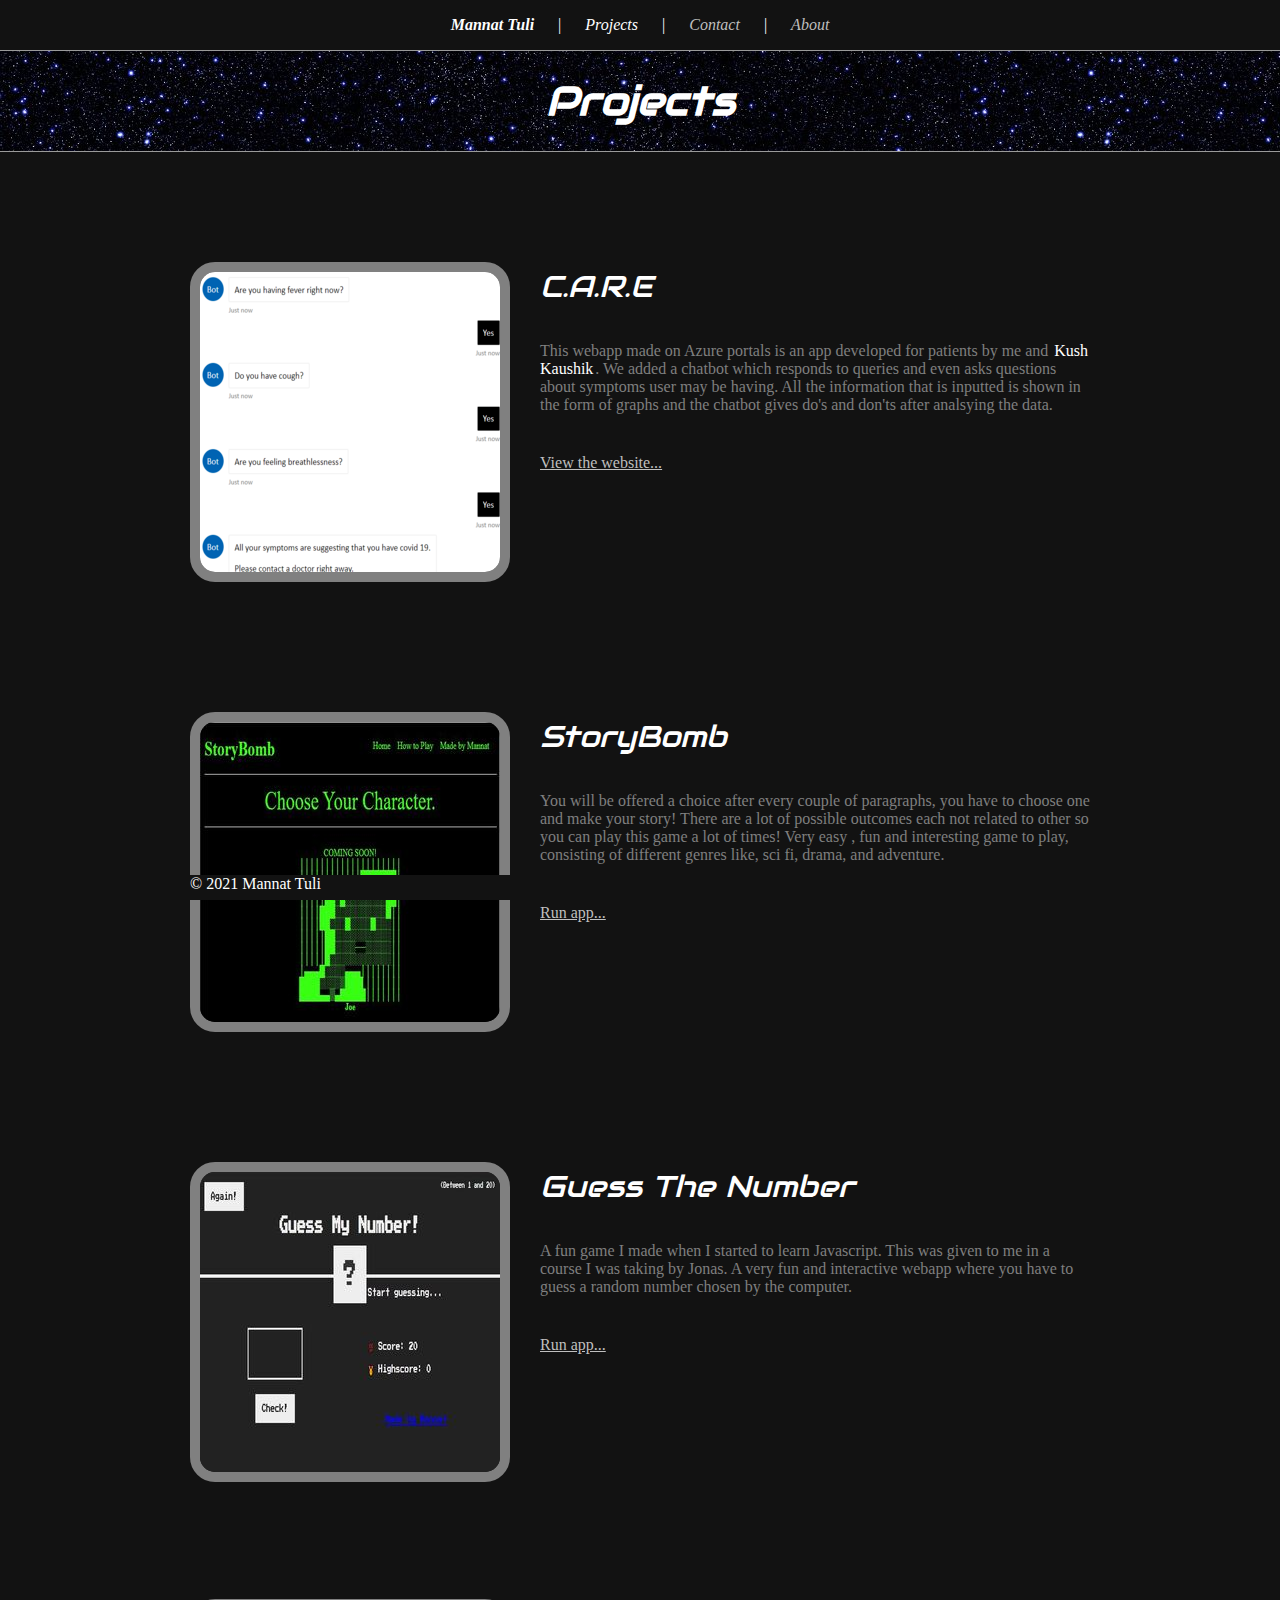
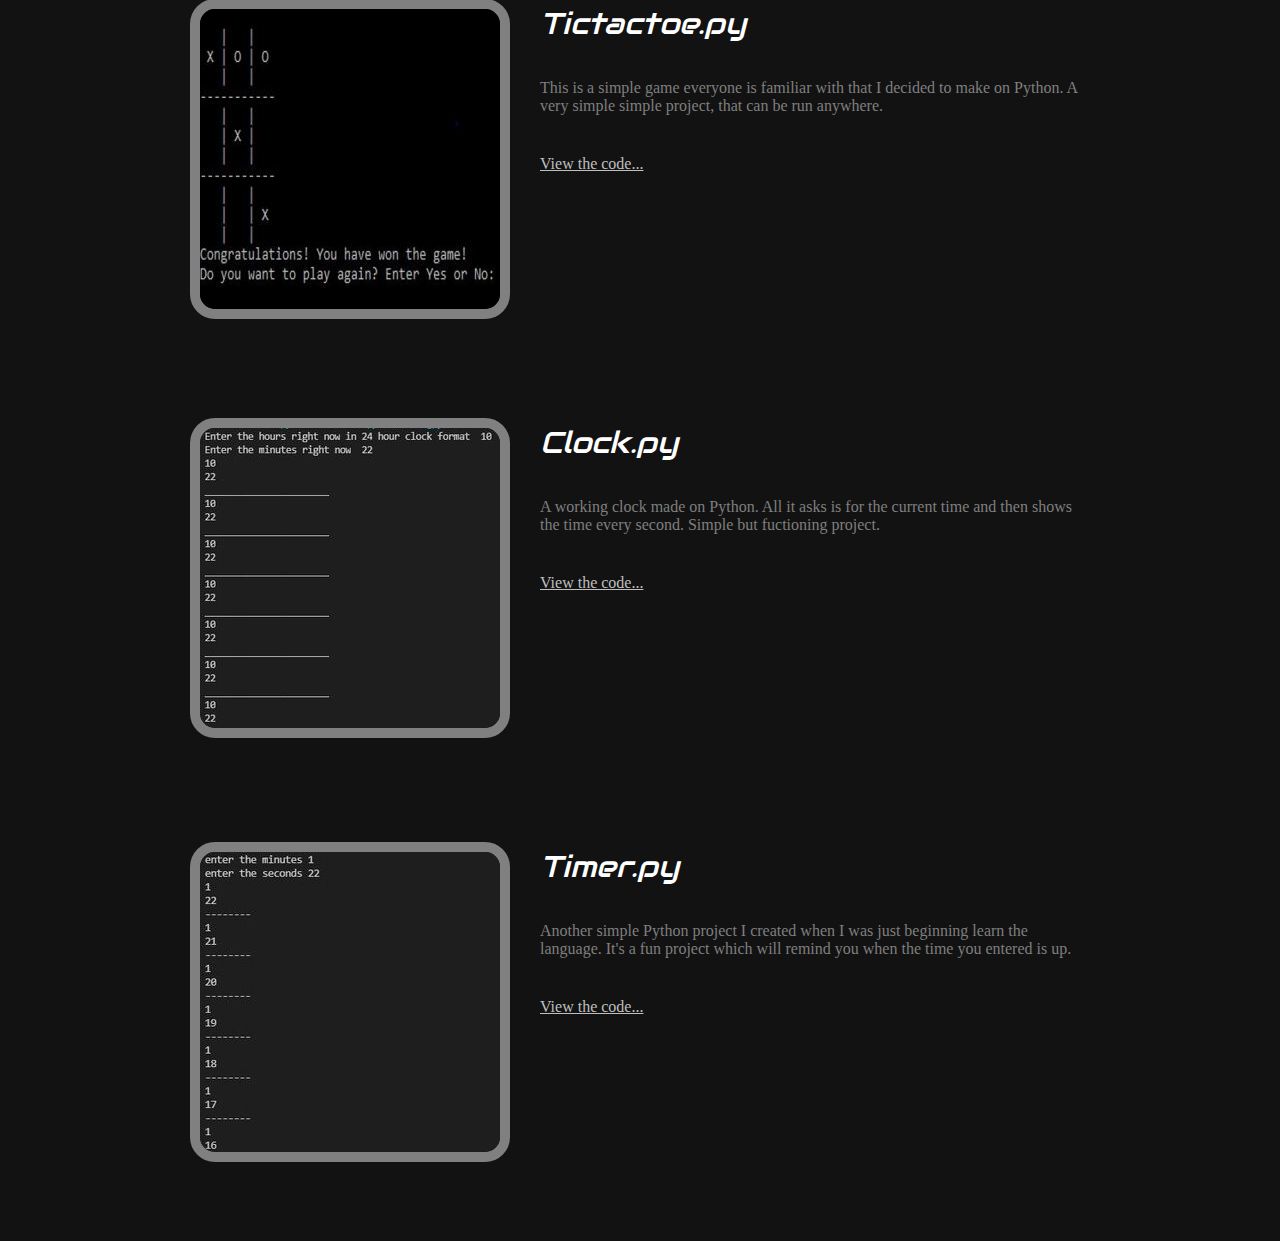
<file: index.html>
<!DOCTYPE html>
<html>
  <head>
    <meta charset="UTF-8" />
    <meta name="viewport" content="width=device-width, initial-scale=1.0" />
    <link
      rel="stylesheet"
      href="https://cdnjs.cloudflare.com/ajax/libs/font-awesome/4.7.0/css/font-awesome.min.css"
    />
    <link rel="icon" href="img/favicon.ico" />
    <link rel="stylesheet" href="css/style.css" />
    <link
      rel="stylesheet"
      href="https://fonts.googleapis.com/css?family=Audiowide"
    />
    <title>Projects - Made by Mannat</title>
  </head>
  <body style="background-color: #121212">
    <div class="padded" style="font-size: 40px; color: white">
      <i class="fa fa-bars hidden"></i>
    </div>
    <div class="overlay hidden">
      <p
        style="font-size: 40px; color: white; text-decoration: none"
        class="linki"
      >
        <i class="fa fa-times" style="float: left; margin: 10px"></i>
        <a href="/" class="linki"><b>Mannat Tuli</b></a>
        <br /><br />
        <a href="/" class="linki">Projects</a>
        <br /><br />
        <a href="/contact" class="linki">Contact</a>
        <br /><br />
        <a href="/about" class="linki">About</a>
      </p>
    </div>

    <p style="color: white; text-align: center" class="bla-nav">
      <a href="https://mannattuli.github.io" class="header"
        ><b>Mannat Tuli</b></a
      >
      |
      <a href="/" class="header3">Projects</a>
      |
      <a
        href="/contact"
        class="header1"
        >Contact</a
      >
      |
      <a href="/about" class="header1">About</a>
    </p>

    <div class="bg1">
      <hr size width="100%" color: grey />
      <div class="padded">
        <h1>Projects</h1>
      </div>
      <hr size width="100%" color: grey />
    </div>

    <div class="padded">
      <div class="project">
        <img src="img/azure.jpg" class="images" />
        <h3>C.A.R.E</h3>
        <p class="text">
          This webapp made on Azure portals is an app developed for patients by
          me and
          <a
            href="https://kushkaushik14.github.io/"
            class="textlinks"
            target="_blank"
            >Kush Kaushik</a
          >. We added a chatbot which responds to queries and even asks
          questions about symptoms user may be having. All the information that
          is inputted is shown in the form of graphs and the chatbot gives do's
          and don'ts after analsying the data.
        </p>
        <p style="margin: 0px 0px 230px">
          <a
            href="https://carehealthapp.github.io/"
            class="links"
            target="_blank"
            >View the website...</a
          >
        </p>
      </div>

      <div class="project">
        <img src="img/storybomb.jpg" class="images" />
        <h3>StoryBomb</h3>
        <p class="text">
          You will be offered a choice after every couple of paragraphs, you
          have to choose one and make your story! There are a lot of possible
          outcomes each not related to other so you can play this game a lot of
          times! Very easy , fun and interesting game to play, consisting of
          different genres like, sci fi, drama, and adventure.
        </p>
        <p style="margin: 0px 0px 230px">
          <a href="https://storybomb.netlify.app/" class="links" target="_blank"
            >Run app...</a
          >
        </p>
      </div>

      <div class="project">
        <img src="img/guess.jpg" class="images" />
        <h3>Guess The Number</h3>
        <p class="text">
          A fun game I made when I started to learn Javascript. This was given
          to me in a course I was taking by Jonas. A very fun and interactive
          webapp where you have to guess a random number chosen by the computer.
        </p>
        <p style="margin: 0px 0px 235px">
          <a
            href="https://mannattuli.github.io/guessthenumber"
            class="links"
            target="_blank"
            >Run app...</a
          >
        </p>
      </div>

      <div class="project">
        <img src="img/tictactoe.jpg" class="images" />
        <h3>Tictactoe.py</h3>
        <p class="text">
          This is a simple game everyone is familiar with that I decided to make
          on Python. A very simple simple project, that can be run anywhere.
        </p>
        <p style="margin: 0px 0px 235px">
          <a
            href="https://github.com/MannatTuli/tictactoe.py/"
            class="links"
            target="_blank"
            >View the code...</a
          >
        </p>
      </div>

      <div class="project">
        <img src="img/clock.jpg" class="images" />
        <h3>Clock.py</h3>
        <p class="text">
          A working clock made on Python. All it asks is for the current time
          and then shows the time every second. Simple but fuctioning project.
        </p>
        <p style="margin: 0px 0px 240px">
          <a
            href="https://github.com/MannatTuli/tictactoe.py/"
            class="links"
            target="_blank"
            >View the code...</a
          >
        </p>
      </div>

      <div class="project">
        <img src="img/timer.jpg" class="images" />
        <h3>Timer.py</h3>
        <p class="text">
          Another simple Python project I created when I was just beginning
          learn the language. It's a fun project which will remind you when the
          time you entered is up.
        </p>
        <p style="margin: 0px 0px 225px">
          <a
            href="https://github.com/MannatTuli/timer.py/"
            class="links"
            target="_blank"
            >View the code...</a
          >
        </p>
      </div>
    </div>
    <div class="copyright"><div class="padded">© 2021 Mannat Tuli</div></div>

    <script src="script.js"></script>
  </body>
</html>
</file>
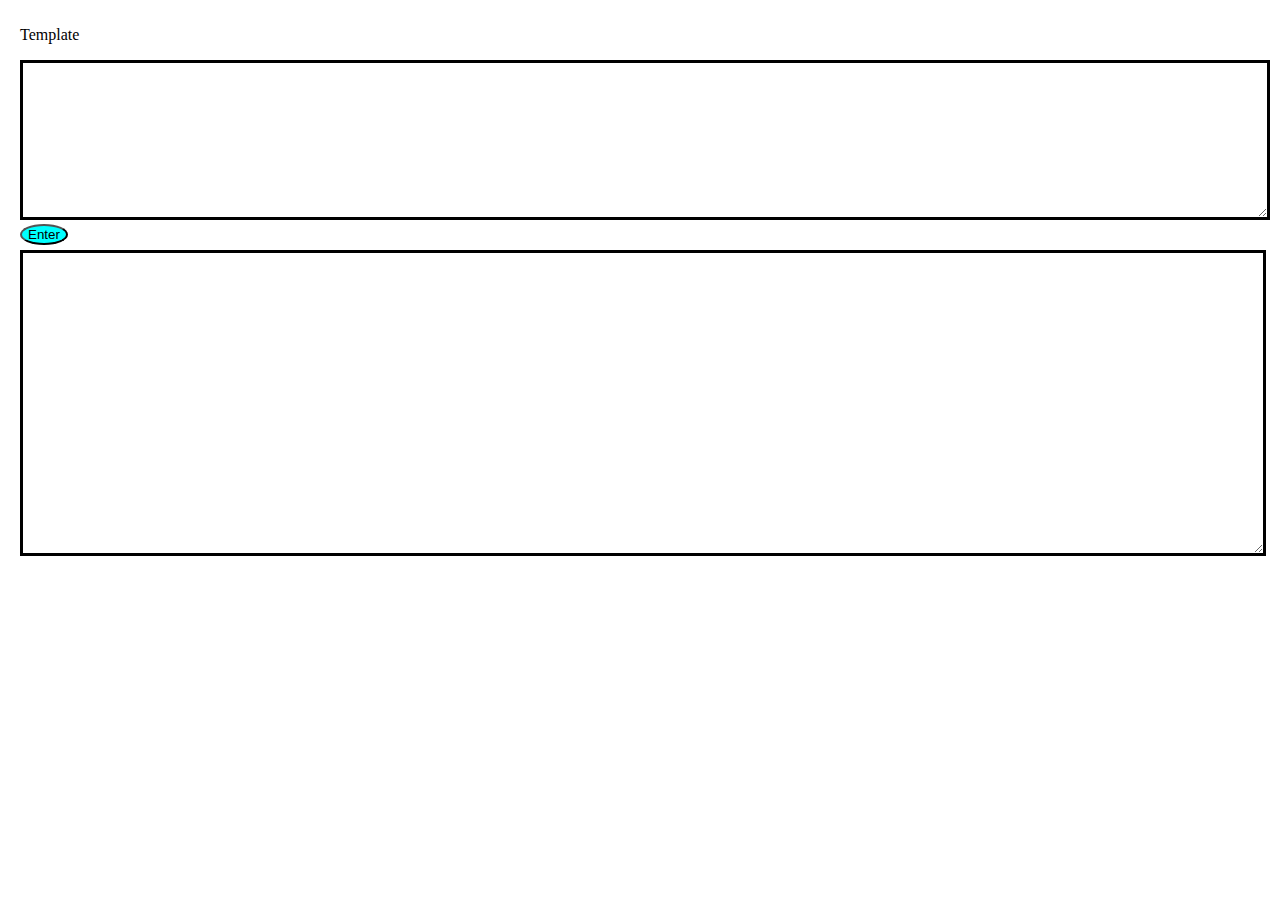
<file: Editor/index.html>
<!DOCTYPE html>
<html lang="en">
  <head>
    <meta charset="UTF-8" />
    <meta http-equiv="X-UA-Compatible" content="IE=edge" />
    <meta name="viewport" content="width=device-width, initial-scale=1.0" />
    <title>Editor</title>
    <style>
      html,
      body {
        margin: 10px;
      }
    </style>
  </head>
  <body>
    <p id="5" style="cursor: pointer">Template</p>
    <textarea
      id="code"
      cols="30"
      rows="10"
      style="width: 100%; border: 3px solid #000; resize: vertical"
    ></textarea>
    <button
      id="enter"
      style="background-color: aqua; border-radius: 50%; margin-bottom: 5px"
    >
      Enter
    </button>
    <div
      class="canvas"
      style="
        margin: 0px;
        border: 3px solid #000;
        width: 100%;
        height: 300px;
        overflow: scroll;
        resize: vertical;
      "
    ></div>

    <script src="script.js"></script>
  </body>
</html>
</file>
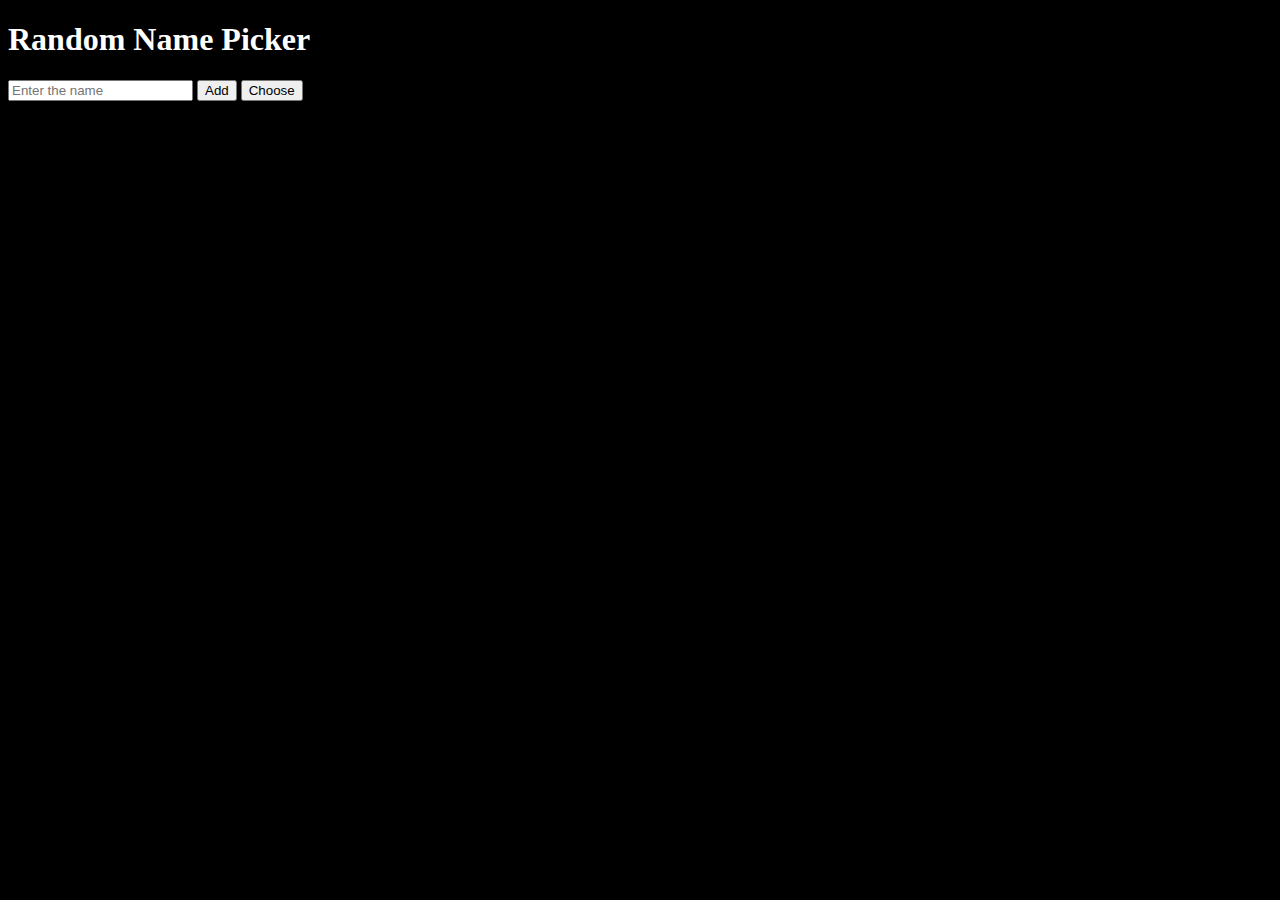
<file: random/index.html>
<!DOCTYPE html>
<html lang="en">
  <head>
    <meta charset="UTF-8" />
    <meta http-equiv="X-UA-Compatible" content="IE=edge" />
    <meta name="viewport" content="width=device-width, initial-scale=1.0" />
    <link rel="stylesheet" href="style.css" />
    <title>Random Name Picker</title>
  </head>
  <body>
    <h1>Random Name Picker</h1>
    <input placeholder="Enter the name" id="nameValue" />
    <button onclick="create()">Add</button>
    <button onclick="chosen()">Choose</button>

    <div id="choose"></div>

    <div id="holder"></div>

    <script src="script.js"></script>
  </body>
</html>
</file>
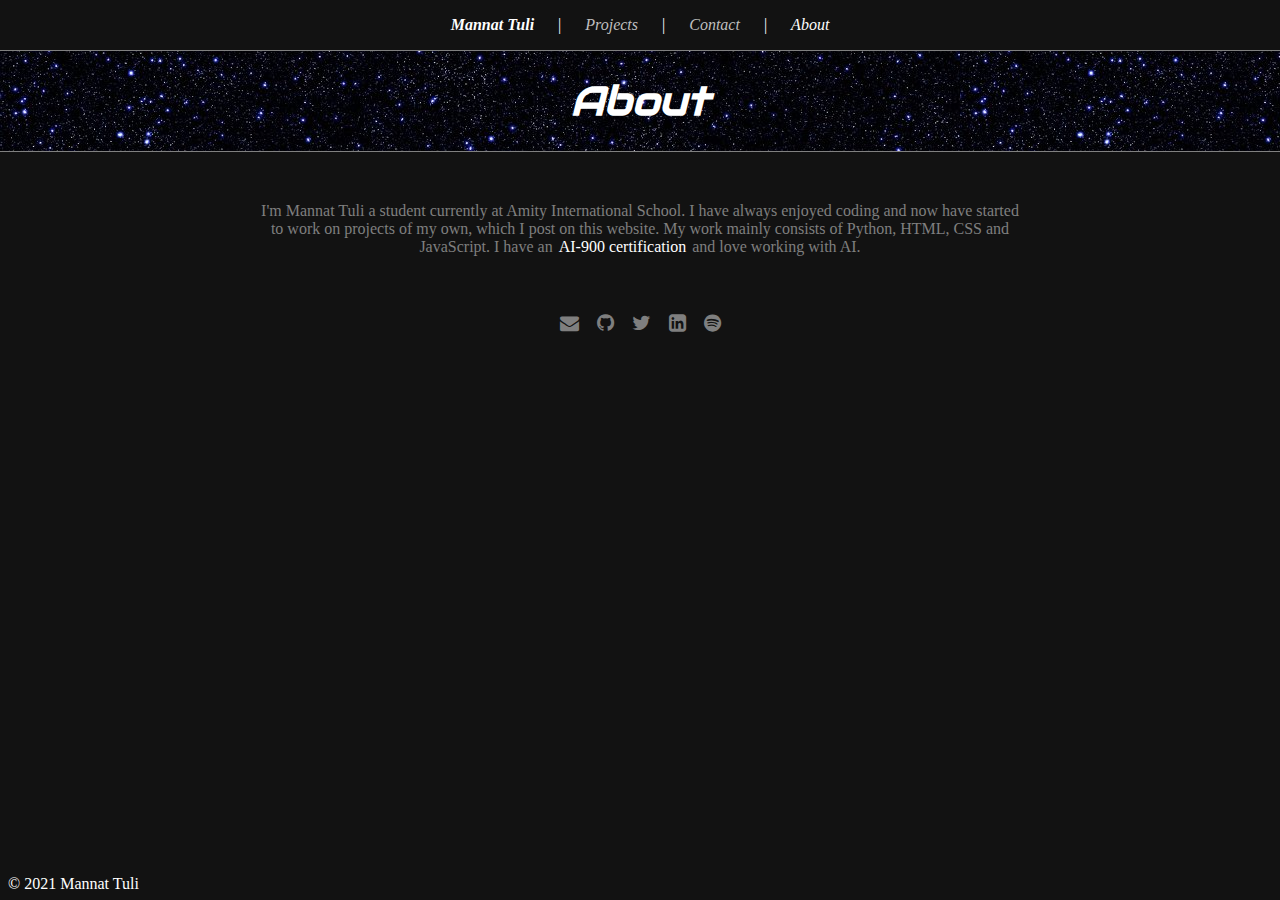
<file: about.html>
<!DOCTYPE html>
<html>
<head>
    <meta charset="UTF-8" />
    <meta name="viewport" content="width=device-width, initial-scale=1.0" />
<link rel="stylesheet" href= 
"https://cdnjs.cloudflare.com/ajax/libs/font-awesome/4.7.0/css/font-awesome.min.css"> 
            <link
        rel="stylesheet"
        href="https://fonts.googleapis.com/css?family=Audiowide"
      />
<link rel="icon" href="img/favicon.ico">
<link rel="stylesheet" href="css/style.css">
<title> About - Made by Mannat </title>
</head>
<body style="background-color:#121212;">
 <p style="color: white; text-align: center">
      <a href="/" class="header"
        ><b>Mannat Tuli</b></a
      >
      |
      <a href="/" class="header1">Projects</a>
      |
      <a
        href="/contact"
        class="header1"
        >Contact</a
      >
      |
      <a href="/about" class="header3">About</a>
    </p>

<div class="bg1">
<hr size="" width="100%" color="grey">  
<h1>About</h1>
<hr size="" width="100%" color="grey"> 
</div>

<div class ="about2">
I'm Mannat Tuli a student currently at Amity International School. I have always 
enjoyed coding and now have started to work on projects of my own, which 
I post on this website. My work mainly consists of Python, HTML, CSS and 
JavaScript. I have an <a href="https://www.linkedin.com/feed/update/urn:li:activity:6797586353921036288/" class="textlinks" target="_blank">AI-900 certification </a> and love working with AI.
</b>
</div> 


<p style="text-align: center;text-decoration: none;">
<a href="mailto:" style="text-decoration: none;"  target="_blank">
<i class="fa fa-envelope mail"></i>
</a>

<a href="https://github.com/MannatTuli" style="text-decoration: none;"  target="_blank">
<i class="fa fa-github social"></i>
</a>

<a href="https://twitter.com" style="text-decoration: none;"  target="_blank">
<i class="fa fa-twitter social"></i>
</a>

<a href="https://www.linkedin.com/in/mannat-tuli-2a7274212/" style="text-decoration: none;"  target="_blank">
<i class="fa fa-linkedin-square social"></i>
</a>

<a href="https://spotify.com" style="text-decoration: none;"  target="_blank">
<i class="fa fa-spotify social"></i>
</a>
</p>
        <div class="copyright">&nbsp; © 2021 Mannat Tuli</div>
</body>
</html>
</file>
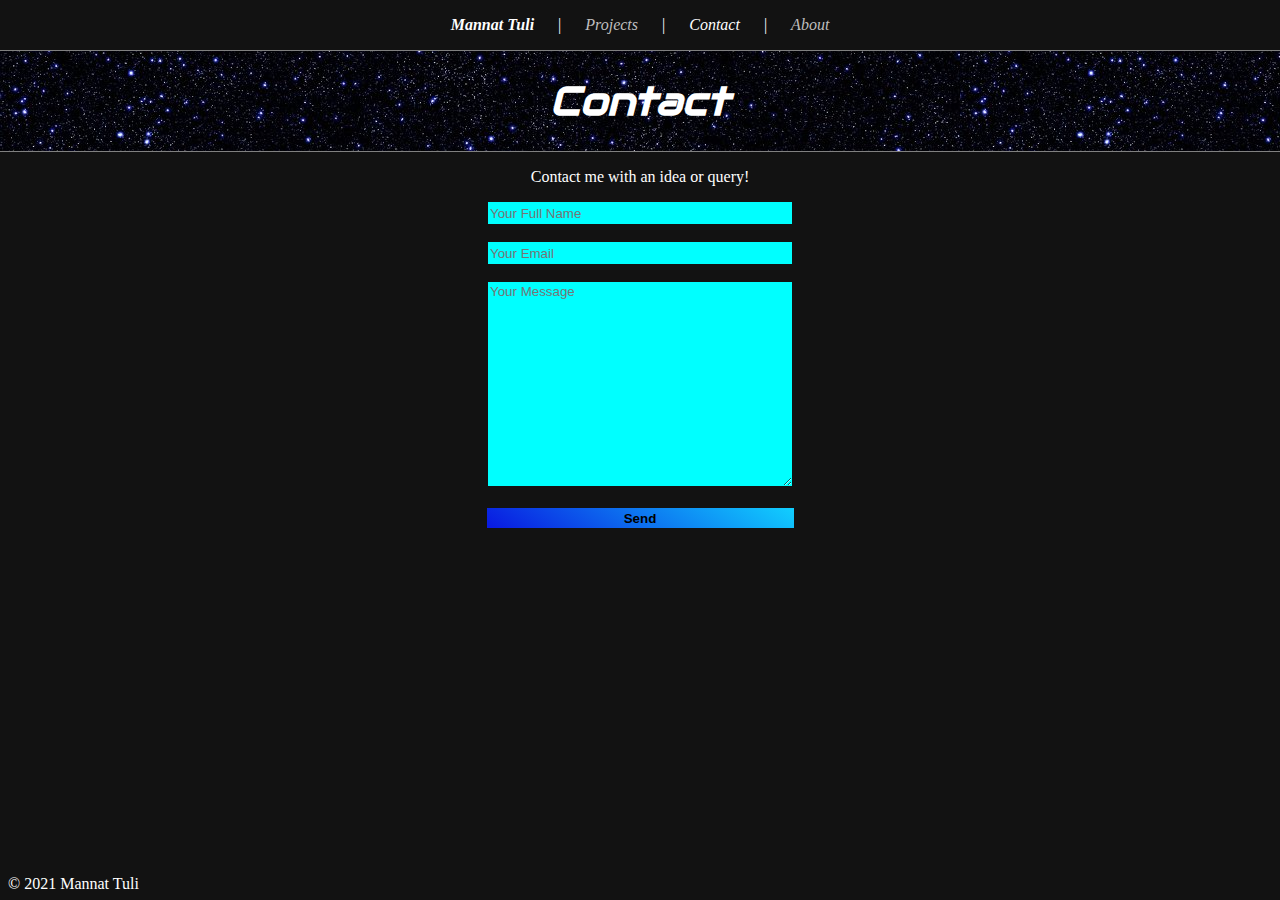
<file: contact.html>
<!DOCTYPE html>
<html>
  <head>
    <meta charset="UTF-8" />
    <meta name="viewport" content="width=device-width, initial-scale=1.0" />
    <link
      rel="stylesheet"
      href="https://cdnjs.cloudflare.com/ajax/libs/font-awesome/4.7.0/css/font-awesome.min.css"
    />
    <link rel="icon" href="img/favicon.ico" />
    <link rel="stylesheet" href="css/style.css" />
    <link
      rel="stylesheet"
      href="https://fonts.googleapis.com/css?family=Audiowide"
    />
    
    <title>Contact - Made by Mannat</title>
  </head>
  <body style="background-color: #121212">

 <div class="padded" style="font-size: 40px; color: white">
    <i class="fa fa-bars hidden"></i>
  </div>
  <div class="overlay hidden">
    <p
      style="font-size: 40px; color: white; text-decoration: none"
      class="linki"
    >
      <i class="fa fa-times" style="float: left; margin: 10px"></i>
      <a href="/" class="linki"><b>Mannat Tuli</b></a>
      <br /><br />
      <a href="/" class="linki">Projects</a>
      <br /><br />
      <a href="/contact" class="linki">Contact</a>
      <br /><br />
      <a href="/about" class="linki">About</a>
    </p>
  </div>
  <p style="color: white; text-align: center" class="bla-nav">
    <a href="/" class="header"
      ><b>Mannat Tuli</b></a
    >
    |
    <a href="/" class="header1">Projects</a>
    |
    <a
      href="/contact"
      class="header3"
      >Contact</a
    >
    |
    <a href="/about" class="header1">About</a>
  </p>
    
    <div class="bg1">
      <hr size="" width="100%" color="grey" />
      <h1>Contact</h1>
      <hr size="" width="100%" color="grey" />
    </div>

    <div class="contact">
      <p style="color: white">Contact me with an idea or query!</p>
      <form action="https://formspree.io/f/xleaoejd" method="POST">
        <label>
          <input name="name" class="label1" placeholder="Your Full Name" />
        </label>
        <br /><br />
        <label>
          <input
            type="email"
            name="_replyto"
            class="label1"
            placeholder="Your Email"
          />
        </label>
        <br /><br />
        <label>
          <textarea
            name="message"
            class="label2"
            placeholder="Your Message"
          ></textarea>
        </label>
        <!-- your other form fields go here -->
        <br /><br />
        <button class="submitbuttons" type="submit"><b>Send</b></button>
      </form>
    </div>
        <div class="copyright">&nbsp; © 2021 Mannat Tuli</div>
    <script src="script.js"></script>
  </body>
</html>
</file>
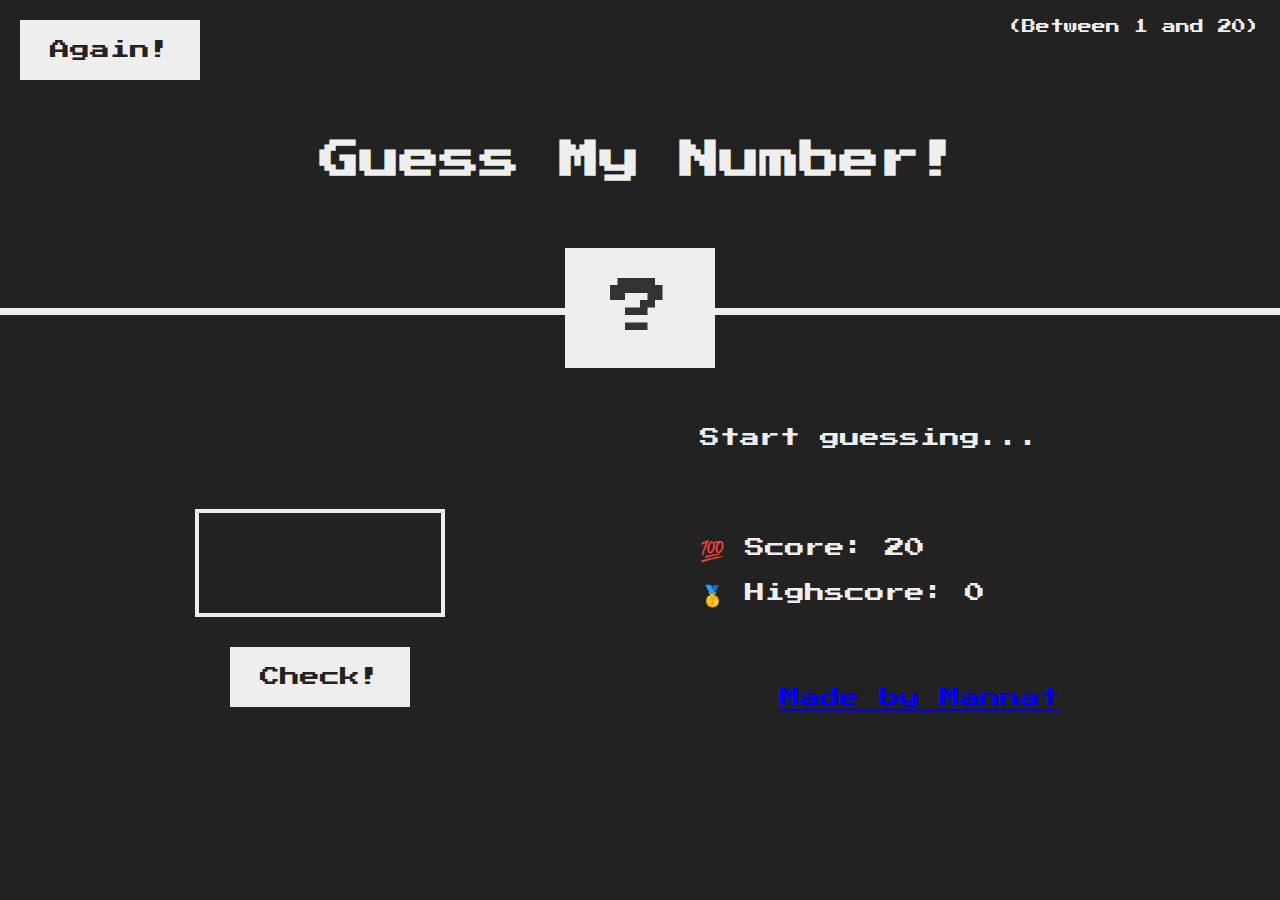
<file: guessthenumber.html>
<!DOCTYPE html>
<html lang="en">
  <head>
    <meta charset="UTF-8" />
    <meta name="viewport" content="width=device-width, initial-scale=1.0" />
    <meta http-equiv="X-UA-Compatible" content="ie=edge" />
    <link rel="icon" href="img/favicon.ico" />
    <link rel="stylesheet" href="css/style1.css" />
    <title>Guess My Number!</title>
  </head>
  <body>
    <header>
      <h1>Guess My Number!</h1>
      <p class="between">(Between 1 and 20)</p>
      <button class="btn again">Again!</button>
      <div class="number">?</div>
    </header>
    <main>
      <section class="left">
        <input type="number" class="guess" />
        <button class="btn check">Check!</button>
      </section>
      <section class="right">
        <p class="message">Start guessing...</p>
        <p class="label-score">💯 Score: <span class="score">20</span></p>
        <p class="label-highscore">
          🥇 Highscore: <span class="highscore">0</span>
        </p>
        <p style="margin: 80px">
          <a href="https://mannattuli.github.io">Made by Mannat</a>
        </p>
      </section>
    </main>
    <script src="script/guessthenumber.js"></script>
  </body>
</html>
</file>
<file: css/style.css>
body,
html {
  margin: 0;
  padding: 0;
}

h3 {
  font: 500 italic 30px/70px "Audiowide", sans-serif;
  text-align: left;
  margin: 100px 35px 20px 0px;
  color: white;
}

h2 {
  color: white;
  text-align: left;
}

h4 {
  text-align: center;
  margin: 0px;
}

h1 {
  font: 700 italic 40px/50px "Audiowide", sans-serif;
  text-align: center;
  margin: 25px 0px 25px 0px;
  color: white;
}

.navheading {
  margin: 12px 16px;
  color: #fff;
  font-size: 27px;
  float: left;
}

.topnav {
  background-color: #121212;
  overflow: hidden;
}

.topnav a {
  float: right;
  color: #fff;
  text-align: center;
  padding: 18px 16px;
  text-decoration: none;
  font-size: 17px;
}

.topnav a:hover {
  text-decoration: underline;
  color: #fff;
}

.topnav a.active {
  text-decoration: underline;
  color: #fff;
}

.nav-style {
  text-decoration: none;
  color: #bfbfbf;
  font-family: Georgia, serif;
  margin: 15px;
}

.nav-style:hover {
  color: white;
  text-decoration: none;
}

.nav-current {
  text-decoration: none;
  color: white;
  font-family: Georgia, serif;
  margin: 15px;
}

.nav-current:hover {
  text-decoration: none;
  color: white;
  font-family: Georgia, serif;
  margin: 15px;
}

.heading {
  font: 700 italic 40px/50px "Audiowide", sans-serif;
  text-align: center;
  margin: 25px 0px 25px 0px;
  color: white;
}

.bg1 {
  background: url(stars.jpg) fixed #000;
  margin: 0px;
}

/*NAV*/
.bars {
  font-size: 30px;
  color: white;
  margin: 0;
}

.times {
  font-size: 30px;
  color: white;
  margin: 15px 5px;
}

.navlinks {
  color: white;
  font-size: 20px;
  font-family: "Audiowide", sans-serif;
  width: 26px;
  text-decoration: none;
  margin: 20px;
  text-align: left;
}

.navlinks:hover {
  opacity: 0.7;
}

.overlay {
  position: fixed;
  top: 0;
  left: 0;
  width: 100%;
  height: 38.5%;
  background-color: rgba(146, 146, 146, 0.493);
  backdrop-filter: blur(100px);
}

.hidden {
  display: none;
}

/*NAV END*/

/* width */
::-webkit-scrollbar {
  width: 8px;
}

/* Track */
::-webkit-scrollbar-track {
  background: transparent;
  border-radius: 50px;
}

/* Handle */
::-webkit-scrollbar-thumb {
  background: #a7a5a5;
  border-radius: 50px;
}

/* Handle on hover */
::-webkit-scrollbar-thumb:hover {
  background: #b1acac8e;
}

.bloghead {
  font: 700 italic 30px/70px "Audiowide", sans-serif;
  text-align: left;
  margin: 0px 35px 10px 35px;
  color: white;
}

.desc {
  font: 700 italic 20px/40px "Audiowide", sans-serif;
  text-align: center;
  margin: 0px;
}

.lang {
  font: 700 italic 18px/50px "Audiowide", sans-serif;
  text-align: center;
  margin: 0px;
}

.images {
  border: 10px solid grey;
  width: 300px;
  height: 300px;
  float: left;
  border-radius: 25px;
  margin: 10px 30px 70px 0px;
}

.text {
  color: #7f7f7f;
  margin: 0px 0px 40px 0px;
}

.footer {
  text-align: center;
}

.grey {
  color: grey;
  text-align: center;
}

.linkedin {
  color: white;
  width: 25px;
  text-decoration: none;
  margin: 10px;
}

.linkedin:hover {
  opacity: 0.7;
}

.github {
  color: white;
  width: 26px;
  text-decoration: none;
  margin: 10px;
}

.github:hover {
  opacity: 0.7;
}

.spotify {
  color: white;
  width: 25px;
  text-decoration: none;
  margin: 7px;
}

.spotify:hover {
  opacity: 0.7;
}

.header {
  color: white;
  width: 26px;
  text-decoration: none;
  margin: 20px;
  font-style: italic;
  font-family: Georgia, serif;
}

.header:hover {
  opacity: 0.7;
}

.header1 {
  color: #bfbfbf;
  width: 26px;
  text-decoration: none;
  margin: 20px;
  font-style: italic;
  font-family: Georgia, serif;
}

.header1:hover {
  color: white;
}

.header3 {
  color: white;
  width: 26px;
  text-decoration: none;
  margin: 20px;
  font-style: italic;
  font-family: Georgia, serif;
}

.clock {
  border-radius: 0px;
  width: 500px;
  height: 300px;
  margin: 0px;
  border: 10px solid grey;
}

.top {
  font: 700 italic 20px/20px Georgia, serif;
  color: white;
  text-align: left;
  margin: 0px 30px 0px 160px;
}

.top:hover {
  opacity: 0.7;
}

.background {
  border-top: 1px solid #3f3f3f;
  border-bottom: 1px solid #3f3f3f;
  background: url(blue.jpg) fixed #000;
  margin-bottom: 0px;
}

.links {
  color: #bfbfbf;
  text-align: center;
  margin: 15px 0px 10px;
}

.links:hover {
  color: white;
  text-align: center;
}

.about2 {
  color: #7f7f7f;
  text-align: center;
  font-family: "Times New Roman", Times, serif;
  line-height: 18px;
  margin: 50px 20% 50px;
}

.footer {
  color: white;
  text-align: center;
}

.box {
  width: 200px;
  height: 170px;
  margin: 30px 20px 30px 200px;
  border: 3px solid white;
  text-align: center;
  border-radius: 15px;
  float: left;
}

.boxhead {
  padding: 20px 25px 0;
}

.box2 {
  width: 200px;
  height: 170px;
  margin: 30px 200px 30px 0px;
  border: 3px solid white;
  text-align: center;
  border-radius: 15px;
  float: right;
}

.white {
  background: white;
  color: white;
  float: left;
}

.purple {
  background: #ab3fdd;
}

.wine {
  background: #ae163e;
  float: right;
}

.button2 {
  background-color: grey;
  border: 3px solid grey;
  color: white;
  padding: 15px 296px;
  text-align: center;
  text-decoration: none;
  font-size: 16px;
  margin: 10px;
}

.button2:hover {
  background-color: white;
  border: 3px solid grey;
  color: grey;
}

.button {
  background-color: grey;
  border: 3px solid grey;
  color: white;
  padding: 15px 303px;
  text-align: center;
  text-decoration: none;
  font-size: 16px;
  margin: 10px;
}

.button:hover {
  background-color: white;
  border: 3px solid grey;
  color: grey;
}

.button3 {
  background-color: grey;
  border: 3px solid grey;
  color: white;
  padding: 15px 303px;
  text-align: center;
  text-decoration: none;
  font-size: 16px;
  margin: 10px;
}

.button3:hover {
  background-color: white;
  border: 3px solid grey;
  color: grey;
}

.button4 {
  background-color: grey;
  border: 3px solid grey;
  color: white;
  padding: 15px 286px;
  text-align: center;
  text-decoration: none;
  font-size: 16px;
  margin: 10px;
}

.button4:hover {
  background-color: white;
  border: 3px solid grey;
  color: grey;
}

.blog {
  background-color: grey;
  border: 5px solid grey;
  color: white;
  padding: 50px 52px;
  text-align: center;
  float: left;
  text-decoration: none;
  font-size: 16px;
  margin: 34px;
}

.blog:hover {
  background-color: white;
  border: 5px solid grey;
  color: grey;
}

.blog2 {
  background-color: grey;
  border: 5px solid grey;
  color: white;
  padding: 50px 68.5px;
  text-align: center;
  float: left;
  text-decoration: none;
  font-size: 16px;
  margin: 34px;
}

.blog2:hover {
  background-color: white;
  border: 5px solid grey;
  color: grey;
}

.blog3 {
  background-color: grey;
  border: 5px solid grey;
  color: white;
  padding: 41px 94px;
  text-align: center;
  float: left;
  text-decoration: none;
  font-size: 16px;
  margin: 34px;
}

.blog3:hover {
  background-color: white;
  border: 5px solid grey;
  color: grey;
}

.blogtext {
  color: grey;
  margin: 5px 5px 5px 40px;
}

.blogtext2 {
  color: grey;
  margin: 10px 5px 5px 40px;
}

.padded {
  margin: auto;
  padding: 0 35px;
  max-width: 900px;
}

/*ICONS*/

.mail {
  font-size: 19px;
  color: #7f7f7f;
  margin: 7px;
}

.mail:hover {
  font-size: 19px;
  color: white;
}

.social {
  font-size: 20px;
  color: #7f7f7f;
  margin: 7px;
}

.social:hover {
  font-size: 20px;
  color: white;
}

/**/

.textlinks {
  text-decoration: none;
  color: white;
  margin: 0px 2px 0px 2px;
}

.textlinks:hover {
  text-decoration: underline;
  color: white;
}

.gradient-text {
  background-image: linear-gradient(
    215deg,
    rgb(17, 207, 255) 0%,
    rgb(9, 24, 224) 100%
  );
  background-size: 100%;
  background-repeat: repeat;
  -webkit-background-clip: text;
  -webkit-text-fill-color: transparent;
}

.label1 {
  height: 20px;
  width: 300px;
  font-family: "Helvetica", sans-serif;
  background-color: aqua;
  border: none;
}

.label2 {
  height: 200px;
  width: 300px;
  background-color: aqua;
  border: none;
  font-family: "Helvetica", sans-serif;
  resize: vertical;
}

.submitbuttons {
  background-image: linear-gradient(
    215deg,
    rgb(17, 207, 255) 0%,
    rgb(9, 24, 224) 100%
  );
  border: none;
  height: 20px;
  width: 307px;
  text-align: center;
}

.contact {
  text-align: center;
}

/*MODAL */

.head {
  margin: 8px 0px 10px 10px;
  color: white;
  font-size: 30px;
  font-family: "Helvetica";
}

.modal-body {
  background-color: rgb(219, 51, 51);
}

.modal-header {
  margin: 0px;
  background-color: rgb(219, 51, 51);
}

.modal-footer {
  background-color: rgb(219, 51, 51);
}

.social1 {
  color: #fff;
  margin: 4px;
}

.button1 {
  display: flex;
  margin: 20px;
  flex-direction: column;
  width: 312px;
  height: 200px;
  border: none;
  border-radius: 5px;
  background-color: rgb(219, 51, 51);
}

.hidden {
  display: none;
}

.copyright {
  background-color: #121212;
  position: fixed;
  width: 100%;
  bottom: 0;
  right: 0;
  height: 25px;
  color: #fff;
}

.hidden {
  display: none;
}

.overlay {
  position: absolute;
  top: 0;
  left: 0;
  width: 100%;
  height: 100%;
  background-color: rgba(0, 0, 0, 0.6);
  backdrop-filter: blur(13px);
  z-index: 5;
}

.linki {
  color: white;
  text-align: center;
  text-decoration: none;
}

.linki:hover {
  text-decoration: underline;
}
</file>
<file: random/style.css>
body {
  background-color: #000;
  color: #fff;
}

#choose {
  color: rgb(154, 205, 50);
}
</file>
<file: css/style1.css>
@import url('https://fonts.googleapis.com/css?family=Press+Start+2P&display=swap');

* {
  margin: 0;
  padding: 0;
  box-sizing: inherit;
}

html {
  font-size: 62.5%;
  box-sizing: border-box;
}

body {
  font-family: 'Press Start 2P', sans-serif;
  color: #eee;
  background-color: #222;
}

/* LAYOUT */
header {
  position: relative;
  height: 35vh;
  border-bottom: 7px solid #eee;
}

main {
  height: 65vh;
  color: #eee;
  display: flex;
  align-items: center;
  justify-content: space-around;
}

.left {
  width: 52rem;
  display: flex;
  flex-direction: column;
  align-items: center;
}

.right {
  width: 52rem;
  font-size: 2rem;
}

/* ELEMENTS STYLE */
h1 {
  font-size: 4rem;
  text-align: center;
  position: absolute;
  width: 100%;
  top: 52%;
  left: 50%;
  transform: translate(-50%, -50%);
}

.number {
  background: #eee;
  color: #333;
  font-size: 6rem;
  width: 15rem;
  padding: 3rem 0rem;
  text-align: center;
  position: absolute;
  bottom: 0;
  left: 50%;
  transform: translate(-50%, 50%);
}

.between {
  font-size: 1.4rem;
  position: absolute;
  top: 2rem;
  right: 2rem;
}

.again {
  position: absolute;
  top: 2rem;
  left: 2rem;
}

.guess {
  background: none;
  border: 4px solid #eee;
  font-family: inherit;
  color: inherit;
  font-size: 5rem;
  padding: 2.5rem;
  width: 25rem;
  text-align: center;
  display: block;
  margin-bottom: 3rem;
}

.btn {
  border: none;
  background-color: #eee;
  color: #222;
  font-size: 2rem;
  font-family: inherit;
  padding: 2rem 3rem;
  cursor: pointer;
}

.btn:hover {
  background-color: #ccc;
}

.message {
  margin-bottom: 8rem;
  height: 3rem;
}

.label-score {
  margin-bottom: 2rem;
}
</file>
